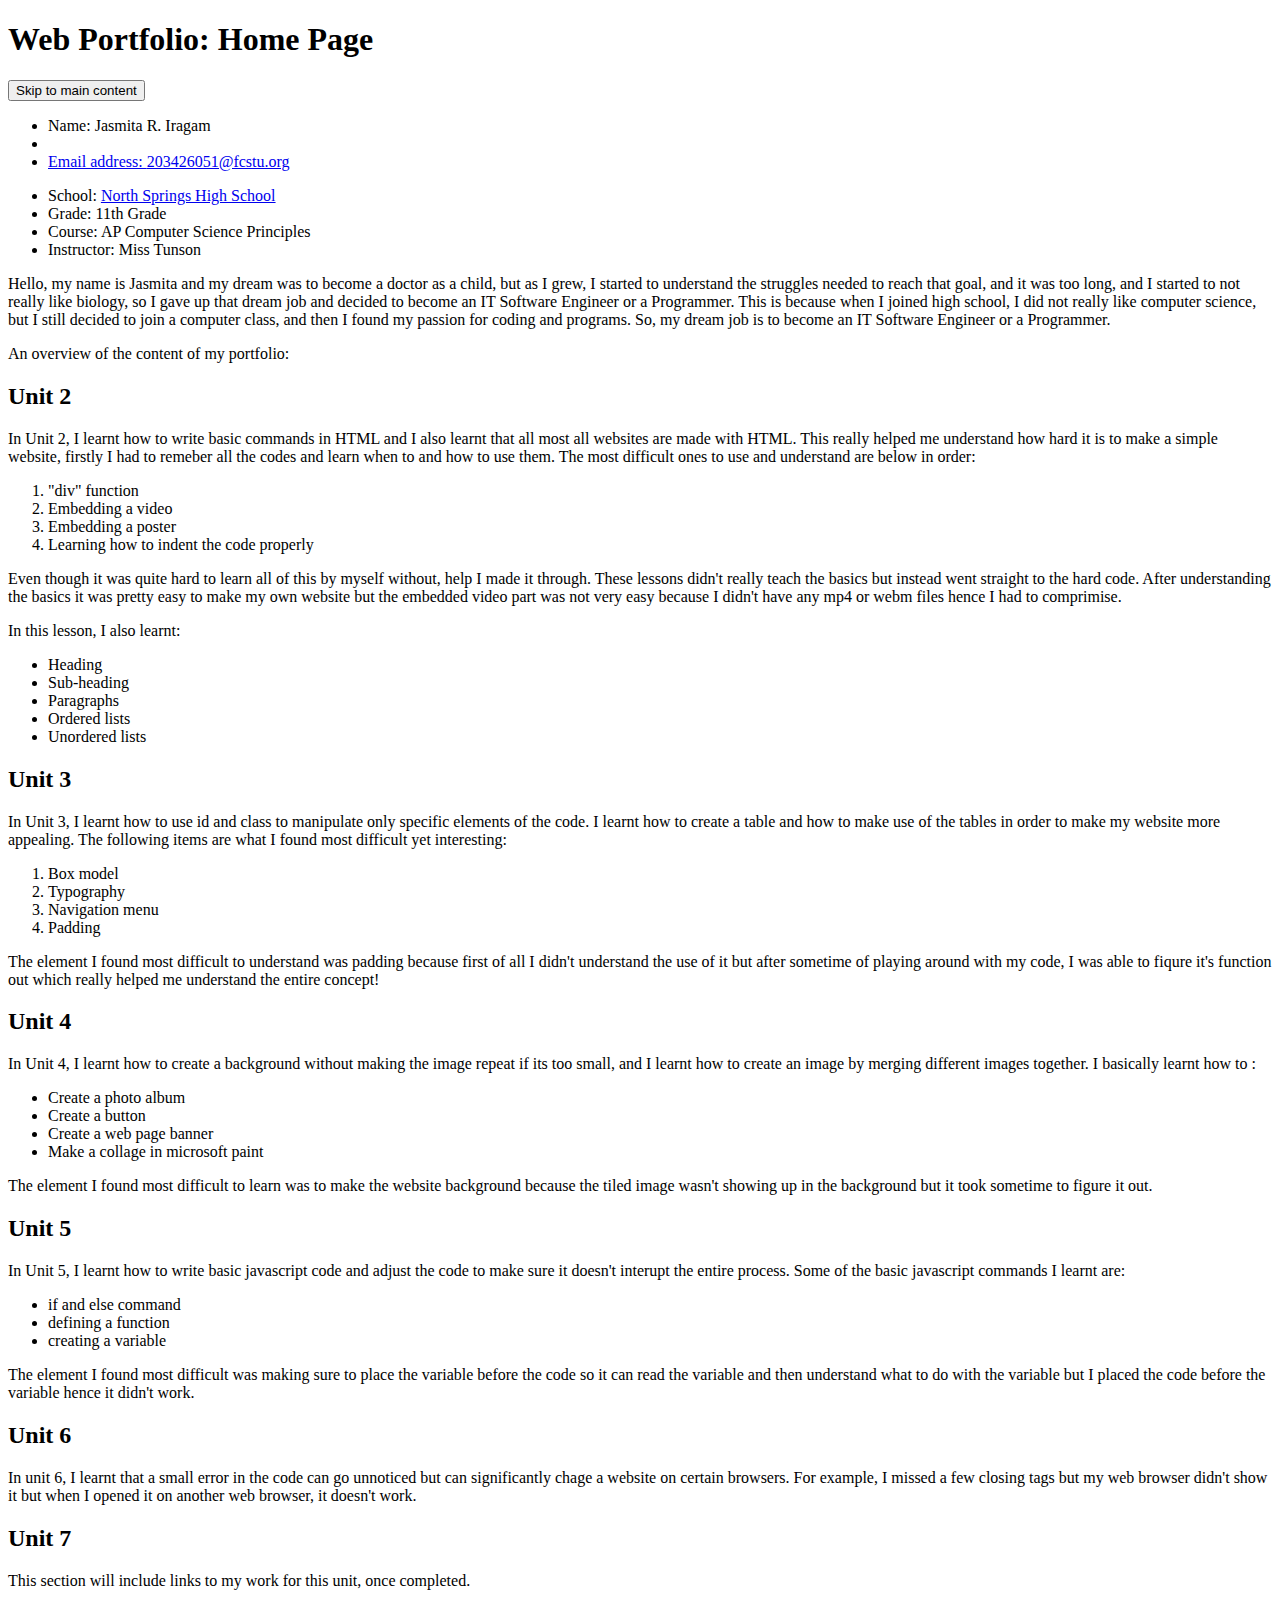
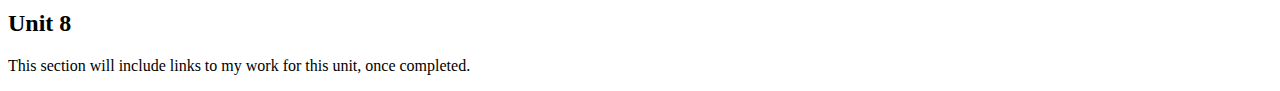
<file: JasmitaHTML.index.html>
<!DOCTYPE html>
<html lang="en">
<head>
    <meta charset="utf-8">
    <title>Web Portfolio: Jasmita's Index HTML Page</title>
</head>
<body>
    
    <header>
        <h1>Web Portfolio: Home Page</h1>
    </header>
    <main id="main">
  <div id="skipnav">
      <a href="#main" ><button class="button">Skip to main content</button></a>
        </div>
        <div class="info">
            <ul>
                <li>Name: Jasmita R. Iragam</li>
                <li><a href="mailto:203426051@fcstu.org">
                <li>Email address: <a href="mailto: 203426051@fcstu.org">203426051@fcstu.org</a></li>
            </ul>
        </div>
        <div class="info">
            <ul>
                <li>School: <a href ="https://www.fultonschools.org/northspringshs">North Springs High School</a></li>
                <li>Grade: 11th Grade</li>
                <li>Course: AP Computer Science Principles</li>
                <li>Instructor: Miss Tunson</li>
            </ul>
        </div>
        </main>

	<div>
        <main id="overview">
            <p>Hello, my name is Jasmita and my dream was to become a doctor as a child, but as I grew, I started to understand the struggles needed to reach that goal, and it was too long, and I started to not really like biology, so I gave up that dream job and decided to become an IT Software Engineer or a Programmer. This is because when I joined high school, I did not really like computer science, but I still decided to join a computer class, and then I found my passion for coding and programs. So, my dream job is to become an IT Software Engineer or a Programmer.</p>
        </main>
        <p>An overview of the content of my portfolio:</p>
        
        <h2>Unit 2</h2>
        <p>In Unit 2, I learnt how to write basic commands in HTML and I also learnt that all most all websites are made with HTML. This really helped me understand how hard it is to make a simple website, firstly I had to remeber all the codes and learn when to and how to use them. The most difficult ones to use and understand are below in order:</p>
    	<ol>
		<li> "div" function </li>
		<li> Embedding a video </li>
		<li> Embedding a poster </li>
		<li> Learning how to indent the code properly </li>
	</ol>
	<p>Even though it was quite hard to learn all of this by myself without, help I made it through. These lessons didn't really teach the basics but instead went straight to the hard code. After understanding the basics it was pretty easy to make my own website but the embedded video part was not very easy because I didn't have any mp4 or webm files hence I had to comprimise.</p>

	<p>In this lesson, I also learnt:</p>
	<ul>
		<li> Heading</li>
		<li> Sub-heading</li>
		<li> Paragraphs </li>
		<li> Ordered lists </li>
		<li> Unordered lists </li>
	</ul>

        
        <h2>Unit 3</h2>
        <p>In Unit 3, I learnt how to use id and class to manipulate only specific elements of the code. I learnt how to create a table and how to make use of the tables in order to make my website more appealing. The following items are what I found most difficult yet interesting:</p>
            <ol>
                <li>Box model</li>
                <li>Typography</li>
                <li>Navigation menu</li>
                <li>Padding</li>
            </ol> 
        <p>The element I found most difficult to understand was padding because first of all I didn't understand the use of it but after sometime of playing around with my code, I was able to fiqure it's function out which really helped me understand the entire concept!
        </p>
        
        <h2 >Unit 4</h2>
        <p>In Unit 4, I learnt how to create a background without making the image repeat if its too small, and I learnt how to create an image by merging different images together. I basically learnt how to : </p>
            <ul>
                <li>Create a photo album</li>
                <li>Create a button</li>
                <li>Create a web page banner</li>
                <li>Make a collage in microsoft paint</li>
            </ul> 
        <p>The element I found most difficult to learn was to make the website background because the tiled image wasn't showing up in the background but it took sometime to figure it out.
        </p>
        
        <h2>Unit 5</h2>
        <p>In Unit 5, I learnt how to write basic javascript code and adjust the code to make sure it doesn't interupt the entire process. Some of the basic javascript commands I learnt are:</p>
            <ul>
                <li>if and else command</li>
                <li>defining a function</li>
                <li>creating a variable</li>
            </ul>
        <p>The element I found most difficult was making sure to place the variable before the code so it can read the variable and then understand what to do with the variable but I placed the code before the variable hence it didn't work.
        </p>
        	
        <h2>Unit 6</h2>
        <p>In unit 6, I learnt that a small error in the code can go unnoticed but can significantly chage a website on certain browsers. For example, I missed a few closing tags but my web browser didn't show it but when I opened it on another web browser, it doesn't work.</p>
        
        <h2 class="temp">Unit 7</h2>
        <p>This section will include links to my work for this unit, once completed.</p>

        <h2 class="temp">Unit 8</h2>
        <p>This section will include links to my work for this unit, once completed.</p>
	</div>
    </main>
</body>
</html>
</file>
